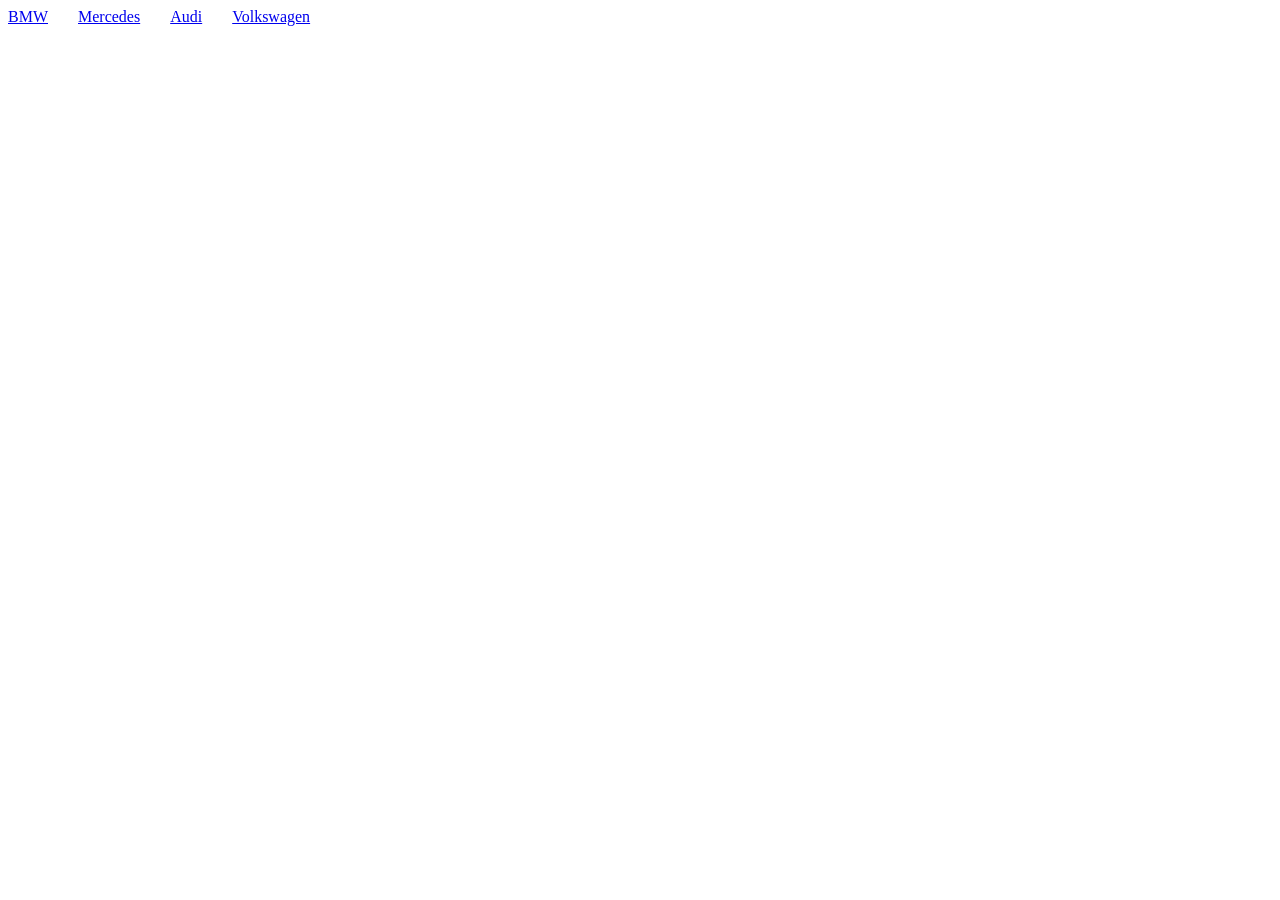
<file: pjroject/index.html>
<!DOCTYPE html>
<html lang="ru">
    <head>
       <meta charset="UTF-8">
       <title>Немецкие легенды</title>
  <link rel="stylesheet" href="style.css">
    </head>
    <body class="wv">
      <a href="about.html" class="bmw">BMW</a><a href="mercedes.html" class="mercedes">Mercedes</a><a href="audi.html" class="audi">Audi</a><a href="vw.html" class="wv">Volkswagen</a>
      <h1>Немецкие автомобили</h1>
      <p class="aw">Этот сайт про немецкие автомобили, и выше заголовка есть ссылки и про них будет информация той марки, на которую ты нажмешь</p>
    </body>
</html>
</file>
<file: pjroject/style.css>
.bmw{
    margin-right: 30px;
}

.mercedes{
    margin-right: 30px;
}

.audi{
    margin-right: 30px;
}

h1{
    text-align: center;
    color: white;
}

.wv{
    background-image: url("https://avatars.avto.ru/get-autoru-vos/14916128/d506fea3a57dbd05c628882dd587d6f6/1200x900");
    background-size: cover;
    background-position: center;
    background-repeat: no-repeat;
    height: 500px;
}

.aw{
    color: white;
    margin-left: 450px;
}

.bmwm{
    background-image: url(https://avatars.avto.ru/get-autoru-vos/11608341/e69ea8d07dded9fb5835fc876874add6/1200x900);
     background-size: cover;
    background-position: center;
    background-repeat: no-repeat;
    height: 500px;
}

.awr{
    margin-top: 300px;
    font-size: 200px;
}

footer{
    background-image: url(https://i.pinimg.com/originals/34/10/a4/3410a4cd5f0688a29f31ea41fefbfea8.jpg);
    background-size: cover;
    background-position: center;
    background-repeat: no-repeat;
    height: 500px;
}

.abcdef{
    margin-top: 50px;
    font-size: 50px;
}

.bmww{
    color: white;
    margin-left: 30px;
    margin-bottom: 35px;
}

.bmwe{
    margin-bottom: 30px;
    color: white;
}

.merc{
    background-image: url(https://avatars.avto.ru/get-autoru-vos/2176986/54390b8e1ffd08b319bdb5721355a125/1200x900);
    background-size: cover;
    background-position: center;
    background-repeat: no-repeat;
    height: 500px;
}

.amg{
    color: white;
    margin-top: 200px;
    font-size: 200px;
}

.rocket{
    background-image: url(https://avatars.avto.ru/get-autoru-vos/2168768/d780aadebd77ff739fca70ff67be424f/1200x900);
     background-size: cover;
    background-position: center;
    background-repeat: no-repeat;
    height: 500px;
}

.audir{
    background-image: url(https://avatars.avto.ru/get-autoru-vos/2165425/13d0fbefbc1a5bf9bc026e187a3f8981/1200x900);
      background-size: cover;
    background-position: center;
    background-repeat: no-repeat;
    height: 500px;
}

.audirs{
     margin-top: 300px;
     font-size: 200px;
}

.aidi{
    background-image: url(https://avatars.avto.ru/get-autoru-vos/5494317/d73b3e7b42d8a2b4ba46ad24ed84465d/1200x900);
      background-size: cover;
    background-position: center;
    background-repeat: no-repeat;
    height: 500px;
}

.volks{
     margin-top: 300px;
     font-size: 200px;
}

.vol{
    background-image: url(https://a1.drive-data.ru/0937DsSUMx11y7Dp65OycFFkHmg-960.jpg);
     background-size: cover;
    background-position: center;
    background-repeat: no-repeat;
    height: 500px;
}
</file>
